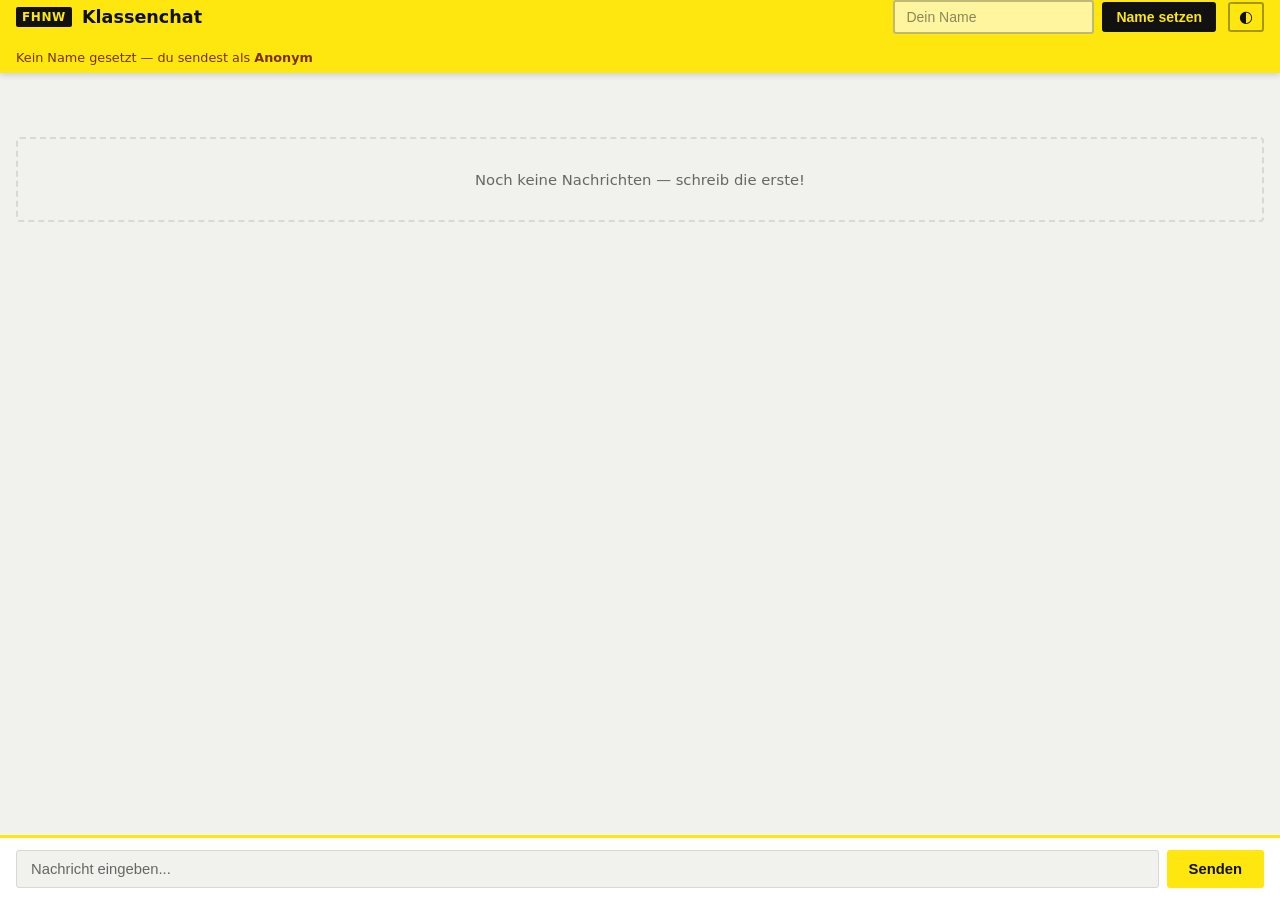
<file: prototype.html>
<!DOCTYPE html>
<html lang="de">
<head>
  <meta charset="UTF-8">
  <meta name="viewport" content="width=device-width, initial-scale=1.0">
  <title>Klassenchat – UI Prototype (FHNW)</title>
  <script>
    (function () {
      const saved = localStorage.getItem('theme');
      const pref = saved || (window.matchMedia('(prefers-color-scheme: dark)').matches ? 'dark' : 'light');
      document.documentElement.setAttribute('data-theme', pref);
    })();
  </script>
  <style>
    /* ── FHNW Design Tokens ── */
    :root {
      --fhnw-yellow:    #FDE70E;
      --fhnw-yellow-dk: #d4c000;
      --bg:          #f1f1ee;
      --surface:     #ffffff;
      --surface-own: #fdf9d0;
      --border:      #d8d8d5;
      --text:        #111111;
      --text-muted:  #666666;
      --text-sender: #7a6b00;
      --error-bg:    #fde8ed;
      --error-text:  #a01f3e;
      --error-border:#df305b;
      --shadow:      rgba(0,0,0,0.08);
    }
    [data-theme="dark"] {
      --bg:          #1a1a1a;
      --surface:     #2a2a2a;
      --surface-own: #2e2c10;
      --border:      #3a3a3a;
      --text:        #f1f1ee;
      --text-muted:  #999999;
      --text-sender: #c8b800;
      --error-bg:    #3a1520;
      --error-text:  #f07090;
      --error-border:#df305b;
      --shadow:      rgba(0,0,0,0.3);
    }

    * { box-sizing: border-box; margin: 0; padding: 0; }

    body {
      font-family: system-ui, -apple-system, "Helvetica Neue", Arial, sans-serif;
      display: flex;
      flex-direction: column;
      height: 100vh;
      background: var(--bg);
      color: var(--text);
      transition: background 0.2s, color 0.2s;
    }

    /* ── Header ── */
    header {
      background: var(--fhnw-yellow);
      color: #111111;
      padding: 0 16px;
      display: flex;
      align-items: center;
      gap: 12px;
      flex-wrap: wrap;
      min-height: 56px;
      box-shadow: 0 2px 6px rgba(0,0,0,0.15);
    }
    .header-title { display: flex; align-items: center; gap: 10px; margin-right: auto; }
    .fhnw-mark {
      background: #111111;
      color: var(--fhnw-yellow);
      font-weight: 800;
      font-size: 0.75rem;
      letter-spacing: 0.05em;
      padding: 3px 6px;
      border-radius: 2px;
    }
    header h1 { font-size: 1.1rem; font-weight: 600; color: #111111; }

    .username-area { display: flex; gap: 8px; align-items: center; }
    .username-area input {
      padding: 7px 11px;
      border: 2px solid rgba(0,0,0,0.25);
      border-radius: 3px;
      font-size: 0.875rem;
      background: rgba(255,255,255,0.6);
      color: #111111;
      outline: none;
      transition: border-color 0.15s;
    }
    .username-area input::placeholder { color: rgba(0,0,0,0.45); }
    .username-area input:focus { border-color: rgba(0,0,0,0.7); }

    .btn-secondary {
      padding: 7px 14px;
      background: #111111;
      color: var(--fhnw-yellow);
      border: none;
      border-radius: 3px;
      cursor: pointer;
      font-size: 0.875rem;
      font-weight: 700;
    }
    .btn-secondary:hover { opacity: 0.82; }

    .theme-toggle {
      background: none;
      border: 2px solid rgba(0,0,0,0.35);
      border-radius: 3px;
      color: #111111;
      cursor: pointer;
      font-size: 1rem;
      padding: 5px 9px;
      line-height: 1;
    }
    .theme-toggle:hover { border-color: #111111; }

    #user-status {
      font-size: 0.8rem;
      color: rgba(0,0,0,0.65);
      width: 100%;
      padding: 4px 0 8px;
    }
    #user-status.anonymous { color: #7a3000; font-weight: 500; }

    /* ── Main ── */
    main { flex: 1; overflow-y: auto; padding: 16px; }

    #error-box {
      display: none;
      background: var(--error-bg);
      color: var(--error-text);
      border-left: 4px solid var(--error-border);
      padding: 10px 14px;
      border-radius: 3px;
      margin-bottom: 14px;
      font-size: 0.875rem;
    }

    #messages { display: flex; flex-direction: column; gap: 10px; }

    .message {
      background: var(--surface);
      border-radius: 4px;
      padding: 10px 14px;
      max-width: 72%;
      box-shadow: 0 1px 3px var(--shadow);
      align-self: flex-start;
      border: 1px solid var(--border);
      transition: background 0.2s;
    }
    .message.own {
      align-self: flex-end;
      background: var(--surface-own);
      border-left: 3px solid var(--fhnw-yellow);
    }

    .meta { display: flex; align-items: center; gap: 8px; margin-bottom: 5px; font-size: 0.78rem; }
    .sender { font-weight: 700; color: var(--text-sender); }
    .time   { color: var(--text-muted); }

    .delete-btn {
      margin-left: auto;
      background: none;
      border: none;
      color: var(--text-muted);
      cursor: pointer;
      font-size: 0.72rem;
      padding: 0;
    }
    .delete-btn:hover { color: #a01f3e; }

    .content { font-size: 0.925rem; color: var(--text); word-break: break-word; line-height: 1.5; }

    .empty-hint {
      color: var(--text-muted);
      text-align: center;
      margin-top: 48px;
      font-size: 0.925rem;
      border: 2px dashed var(--border);
      padding: 32px;
      border-radius: 4px;
    }

    /* ── Footer ── */
    footer {
      background: var(--surface);
      padding: 12px 16px;
      border-top: 3px solid var(--fhnw-yellow);
      transition: background 0.2s;
    }
    .send-area { display: flex; gap: 8px; }
    .send-area input {
      flex: 1;
      padding: 10px 14px;
      border: 1px solid var(--border);
      border-radius: 3px;
      font-size: 0.925rem;
      outline: none;
      background: var(--bg);
      color: var(--text);
      transition: border-color 0.15s, background 0.2s;
    }
    .send-area input:focus { border-color: var(--fhnw-yellow-dk); }
    .send-area input::placeholder { color: var(--text-muted); }

    .btn-primary {
      padding: 10px 22px;
      background: var(--fhnw-yellow);
      color: #111111;
      border: none;
      border-radius: 3px;
      cursor: pointer;
      font-size: 0.925rem;
      font-weight: 700;
      white-space: nowrap;
    }
    .btn-primary:hover { background: var(--fhnw-yellow-dk); }
  </style>
</head>
<body>

<header>
  <div class="header-title">
    <span class="fhnw-mark">FHNW</span>
    <h1>Klassenchat</h1>
  </div>

  <div class="username-area">
    <input type="text" id="username-input" placeholder="Dein Name" maxlength="50">
    <button class="btn-secondary" onclick="setUsername()">Name setzen</button>
  </div>

  <button class="theme-toggle" onclick="toggleTheme()" title="Dark Mode umschalten">&#9680;</button>

  <span id="user-status" class="anonymous">Kein Name gesetzt — du sendest als <strong>Anonym</strong></span>
</header>

<main>
  <div id="error-box"></div>
  <div id="messages">
    <p class="empty-hint">Noch keine Nachrichten — schreib die erste!</p>
  </div>
</main>

<footer>
  <div class="send-area">
    <input type="text" id="content-input" placeholder="Nachricht eingeben..."
           maxlength="500" autocomplete="off" onkeydown="handleEnter(event)">
    <button class="btn-primary" onclick="sendMessage()">Senden</button>
  </div>
</footer>

<script>
  let currentUser = null;
  let messages = [];

  function pad(n) { return String(n).padStart(2, '0'); }
  function nowUTC() {
    const d = new Date();
    return `${pad(d.getUTCHours())}:${pad(d.getUTCMinutes())}:${pad(d.getUTCSeconds())}`;
  }

  function toggleTheme() {
    const next = document.documentElement.getAttribute('data-theme') === 'dark' ? 'light' : 'dark';
    document.documentElement.setAttribute('data-theme', next);
    localStorage.setItem('theme', next);
  }

  function showError(msg) {
    const box = document.getElementById('error-box');
    box.textContent = msg;
    box.style.display = 'block';
    setTimeout(() => box.style.display = 'none', 4000);
  }

  function setUsername() {
    const name = document.getElementById('username-input').value.trim();
    if (!name) return;
    currentUser = name;
    const s = document.getElementById('user-status');
    s.classList.remove('anonymous');
    s.innerHTML = `Angemeldet als <strong>${escapeHtml(name)}</strong>`;
    render();
  }

  function sendMessage() {
    const input = document.getElementById('content-input');
    const content = input.value.trim();
    if (!content) { showError('Nachricht darf nicht leer sein.'); return; }
    if (content.length > 500) { showError(`Nachricht zu lang (${content.length}/500 Zeichen).`); return; }
    messages.push({
      id: crypto.randomUUID(),
      sender: currentUser || 'Anonym',
      content,
      sent_at: nowUTC(),
      is_anonym: !currentUser,
    });
    input.value = '';
    render();
    document.querySelector('main').scrollTop = document.querySelector('main').scrollHeight;
  }

  function deleteMessage(id) {
    messages = messages.filter(m => !(m.id === id && m.sender === currentUser));
    render();
  }

  function handleEnter(e) { if (e.key === 'Enter') sendMessage(); }

  function escapeHtml(s) {
    return s.replace(/&/g,'&amp;').replace(/</g,'&lt;').replace(/>/g,'&gt;').replace(/"/g,'&quot;');
  }

  function render() {
    const container = document.getElementById('messages');
    if (!messages.length) {
      container.innerHTML = '<p class="empty-hint">Noch keine Nachrichten — schreib die erste!</p>';
      return;
    }
    container.innerHTML = messages.map(m => {
      const isOwn = currentUser && m.sender === currentUser && !m.is_anonym;
      return `<div class="message ${isOwn ? 'own' : ''}">
        <div class="meta">
          <span class="sender">${escapeHtml(m.sender)}</span>
          <span class="time">${escapeHtml(m.sent_at)}</span>
          ${isOwn ? `<button class="delete-btn" onclick="deleteMessage('${m.id}')">Löschen</button>` : ''}
        </div>
        <div class="content">${escapeHtml(m.content)}</div>
      </div>`;
    }).join('');
  }
</script>
</body>
</html>
</file>
